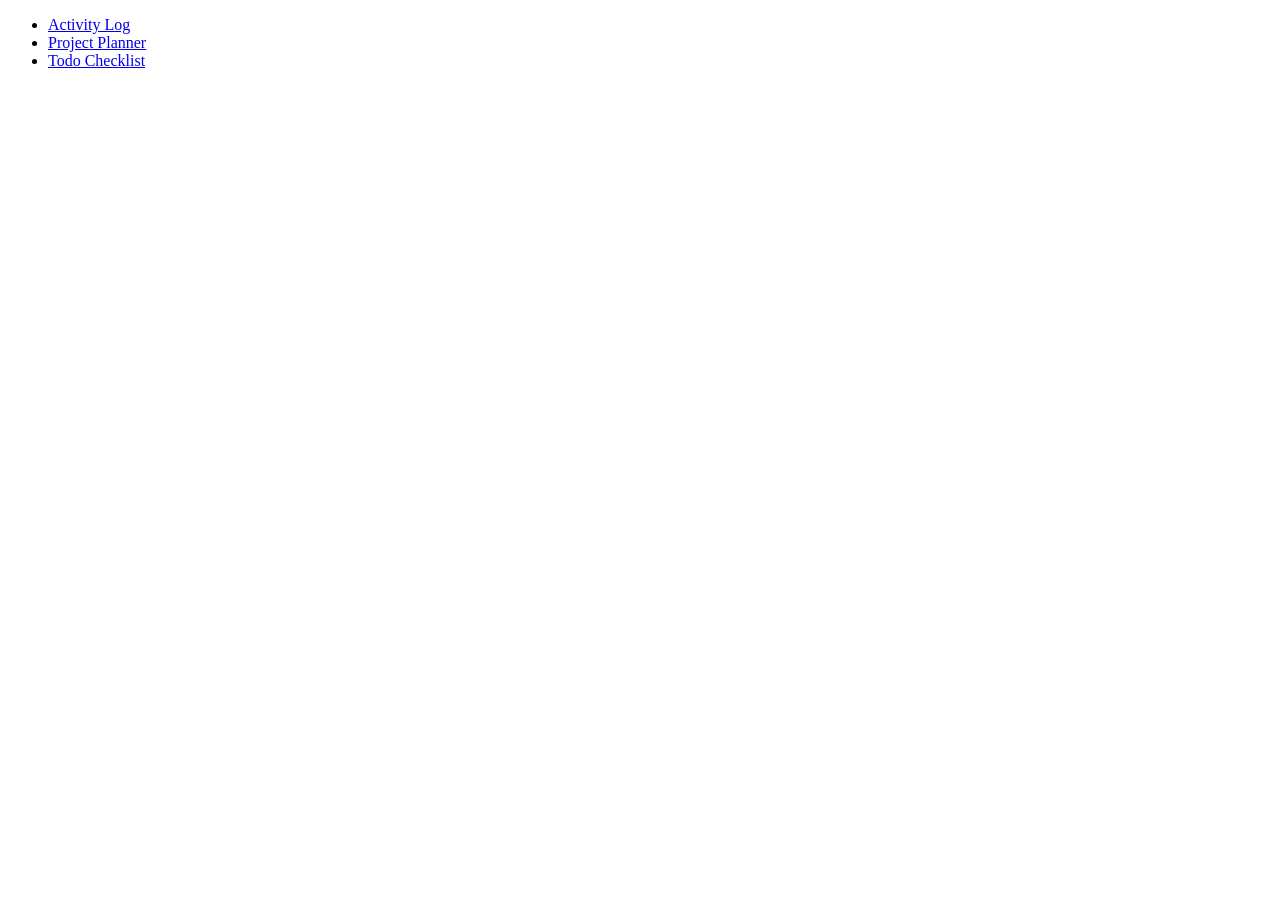
<file: index.html>
<!doctype html>
<html lang="en">
  <head>
    <meta charset="UTF-8" />
    <meta name="viewport" content="width=device-width, initial-scale=1.0" />
    <title>Page Templates</title>
  </head>
  <body>
    <ul>
      <li><a href="activity-log.html">Activity Log</a></li>
      <li><a href="project-planner.html">Project Planner</a></li>
      <li><a href="todo-checklist.html">Todo Checklist</a></li>
    </ul>
  </body>
</html>
</file>
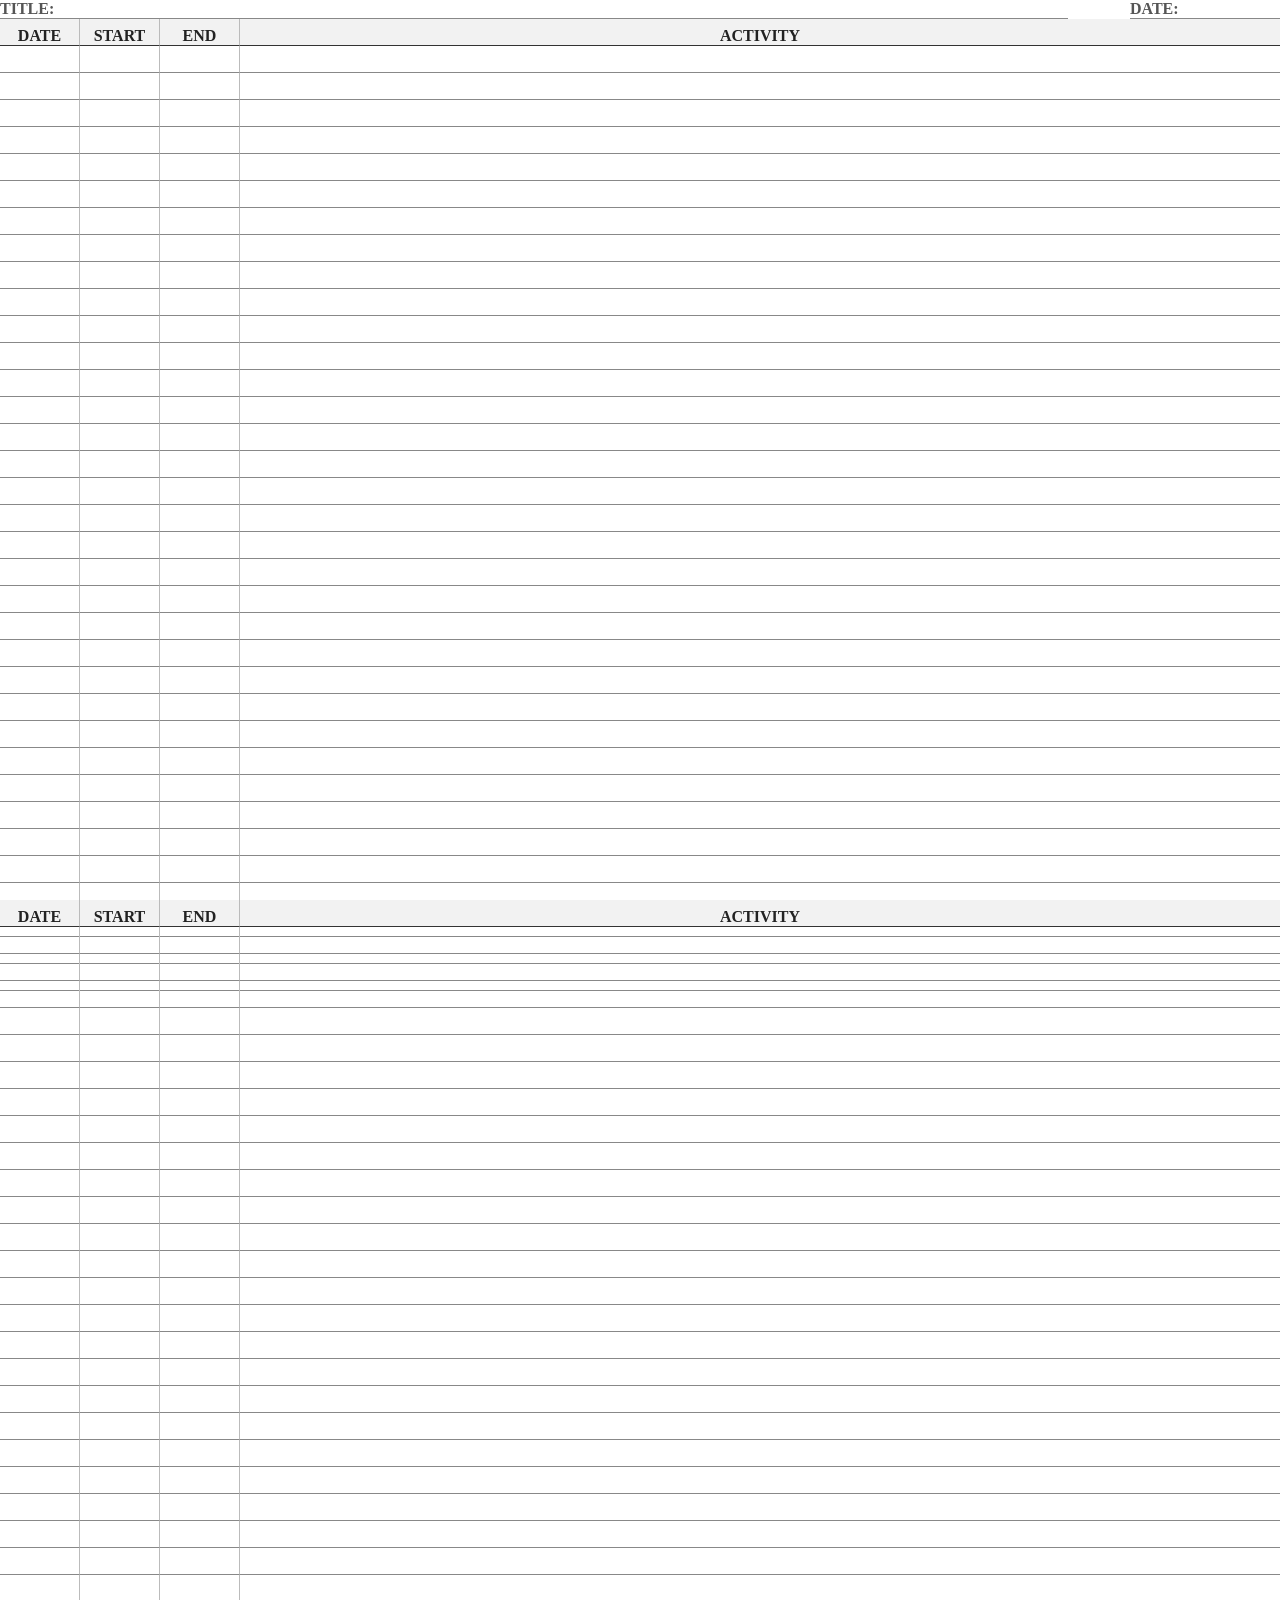
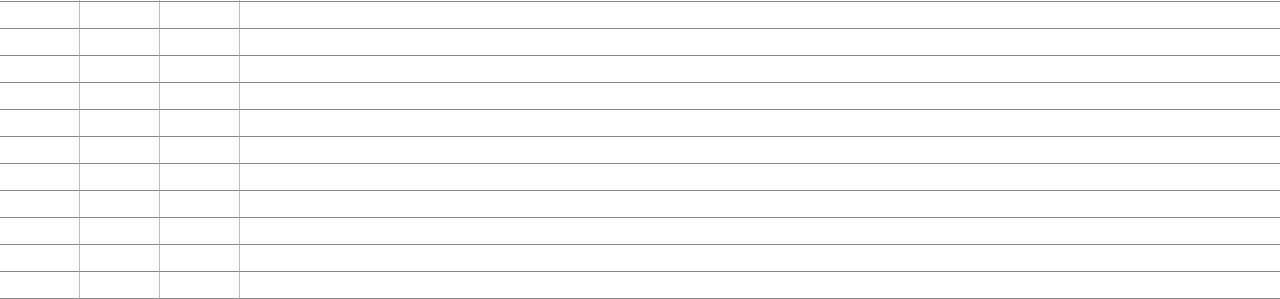
<file: activity-log.html>
<!doctype html>
<html lang="en">
  <head>
    <meta charset="UTF-8" />
    <meta name="viewport" content="width=device-width, initial-scale=1.0" />

    <title>Activity Log</title>

    <link rel="stylesheet" href="styles/global-letter-page.css" />
    <link rel="stylesheet" href="styles/repeat-rows.css" />

    <style>
      .col-date {
        width: 80px;
        flex-shrink: 0;
      }

      .col-start {
        width: 80px;
        flex-shrink: 0;
      }

      .col-end {
        width: 80px;
        flex-shrink: 0;
      }

      .col-activity {
        flex-grow: 1;
      }
    </style>

    <script src="scripts/repeat-rows.js" defer></script>
  </head>

  <body>
    <main id="container"></main>

    <template id="template_header">
      <div class="header">
        <span class="title">TITLE:</span>
        <span class="date">DATE:</span>
      </div>
    </template>

    <template id="template_row_header">
      <div class="row row-header">
        <div class="col col-date">Date</div>
        <div class="col col-start">Start</div>
        <div class="col col-end">End</div>
        <div class="col col-activity">Activity</div>
      </div>
    </template>

    <template id="template_row">
      <div class="row">
        <div class="col col-date"></div>
        <div class="col col-start"></div>
        <div class="col col-end"></div>
        <div class="col col-activity"></div>
      </div>
    </template>
  </body>
</html>
</file>
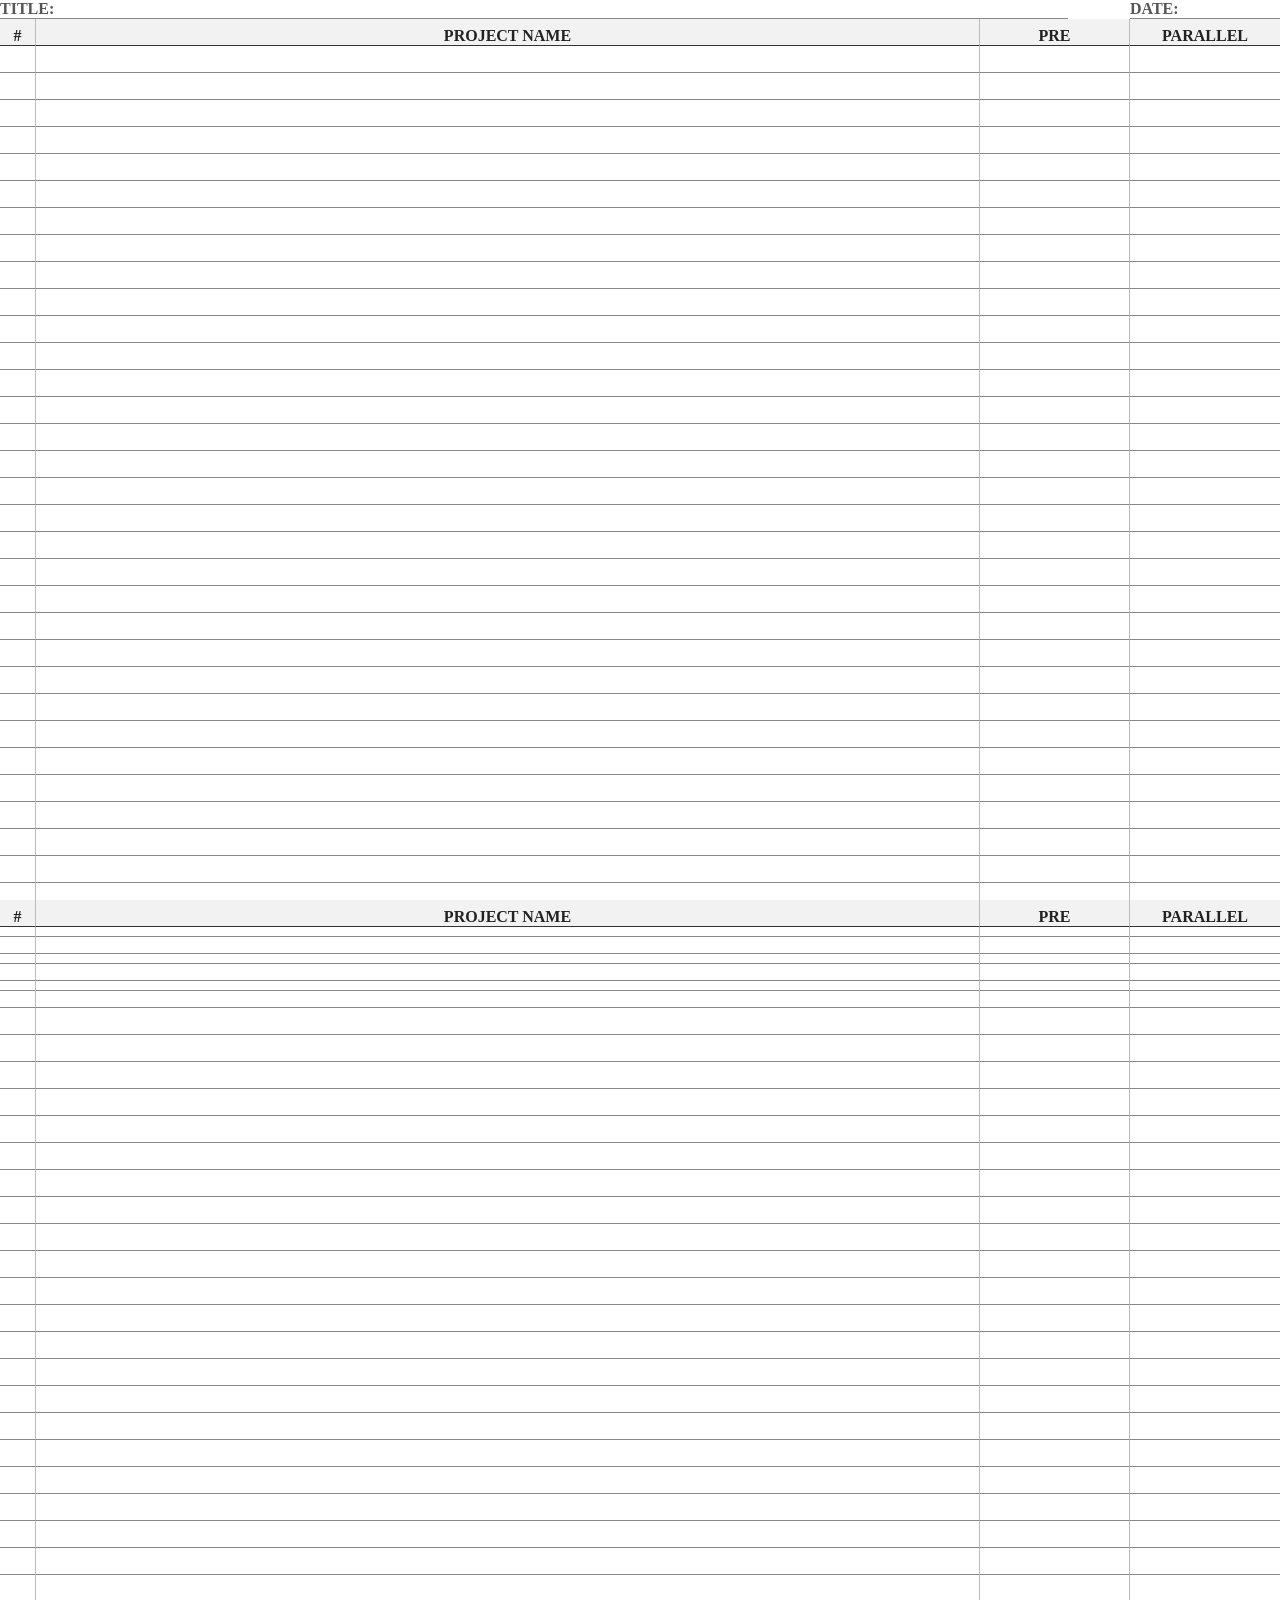
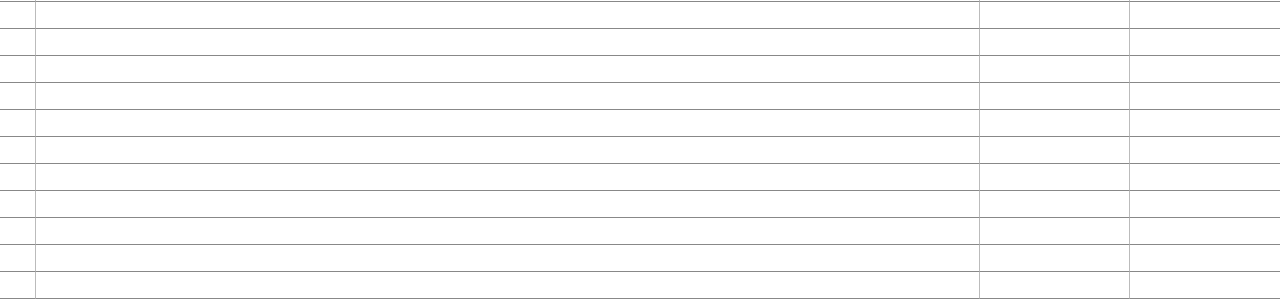
<file: project-planner.html>
<!doctype html>
<html lang="en">
  <head>
    <meta charset="UTF-8" />
    <meta name="viewport" content="width=device-width, initial-scale=1.0" />

    <title>Project Planner</title>

    <link rel="stylesheet" href="styles/global-letter-page.css" />
    <link rel="stylesheet" href="styles/repeat-rows.css" />

    <style>
      .col-num {
        width: 36px;
        flex-shrink: 0;
      }

      .col-name {
        flex-grow: 1;
      }

      .col-prereq {
        width: 150px;
        flex-shrink: 0;
      }

      .col-parallel {
        width: 150px;
        flex-shrink: 0;
      }
    </style>

    <script src="scripts/repeat-rows.js" defer></script>
  </head>

  <body>
    <main id="container"></main>

    <template id="template_header">
      <div class="header">
        <span class="title">TITLE:</span>
        <span class="date">DATE:</span>
      </div>
    </template>

    <template id="template_row_header">
      <div class="row row-header">
        <div class="col col-num">#</div>
        <div class="col col-name">Project Name</div>
        <div class="col col-prereq">Pre</div>
        <div class="col col-parallel">Parallel</div>
      </div>
    </template>

    <template id="template_row">
      <div class="row">
        <div class="col col-num"></div>
        <div class="col col-name"></div>
        <div class="col col-prereq"></div>
        <div class="col col-parallel"></div>
      </div>
    </template>
  </body>
</html>
</file>
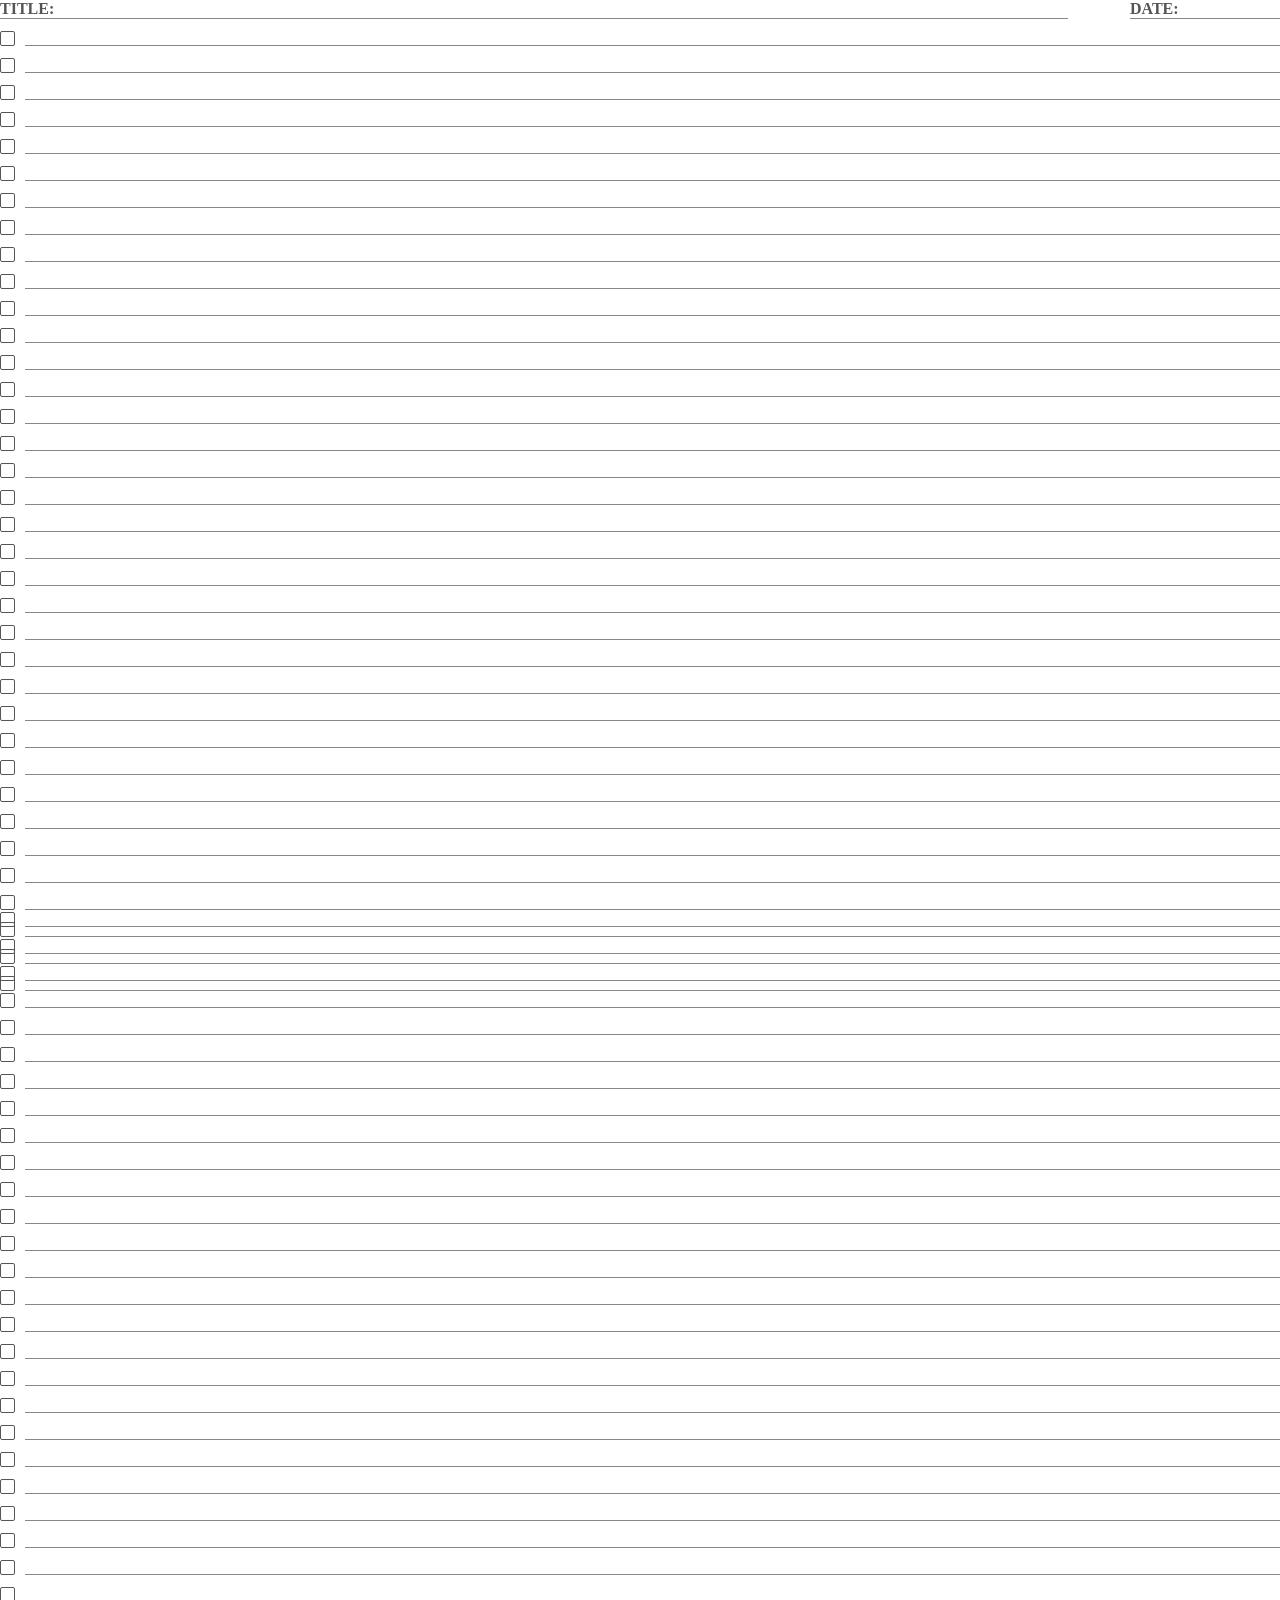
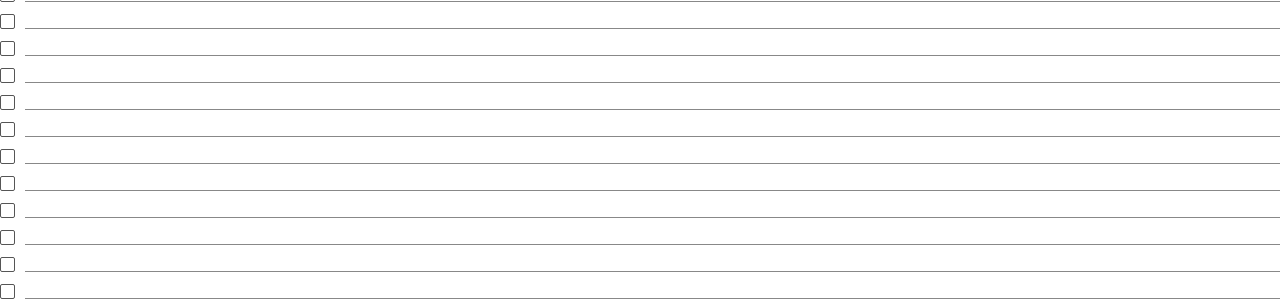
<file: todo-checklist.html>
<!doctype html>
<html lang="en">
  <head>
    <meta charset="UTF-8" />
    <meta name="viewport" content="width=device-width, initial-scale=1.0" />

    <title>Todo Checklist</title>

    <link rel="stylesheet" href="styles/global-letter-page.css" />
    <link rel="stylesheet" href="styles/repeat-rows.css" />

    <style>
      .row {
        gap: var(--default-spacing);
      }

      .checkbox {
        width: 13px;
        height: 13px;
        border: 1.2pt solid #555;
        border-radius: 2px;
        flex-shrink: 0;
      }

      .line {
        flex-grow: 1;
        border-bottom: 1pt solid #888;
        height: 100%;
      }
    </style>

    <script src="scripts/repeat-rows.js" defer></script>
  </head>

  <body>
    <main id="container"></main>

    <template id="template_header">
      <div class="header">
        <span class="title">TITLE:</span>
        <span class="date">DATE:</span>
      </div>
    </template>

    <template id="template_row">
      <div class="row">
        <div class="checkbox"></div>
        <div class="line"></div>
      </div>
    </template>
  </body>
</html>
</file>
<file: styles/global-letter-page.css>
:root {
  --default-margin: 0.25in;
  --offset-margin: 0.65in;
  --college-ruled-height: 0.28125in;
  --default-spacing: 10px;
}

body {
  margin: 0;
}

@page {
  size: letter portrait;
  margin-block: var(--default-margin);
}
@page :right {
  margin-inline: var(--offset-margin) var(--default-margin);
}
@page :left {
  margin-inline: var(--default-margin) var(--offset-margin);
}
</file>
<file: styles/repeat-rows.css>
.page {
  width: 100%;
  height: 100vh;

  page-break-after: always;
  break-after: page;

  display: flex;
  flex-direction: column;
}

.header {
  display: flex;
  justify-content: space-between;
  align-items: flex-end;
  gap: var(--offset-margin);

  font-weight: bold;
  color: #555;
  height: var(--college-ruled-height);
}

.header .title {
  flex-grow: 1;
  border-bottom: 1pt solid #888;
}

.header .date {
  width: 150px;
  border-bottom: 1pt solid #888;
}

.row {
  display: flex;
  align-items: flex-end;
  flex-shrink: 0;
  height: var(--college-ruled-height);
}

.row-header {
  background-color: #f2f2f2;
  font-weight: bold;
  color: #222;
  text-transform: uppercase;
}

.row-header .col {
  display: flex;
  align-items: last baseline;
  justify-content: center;
  border-bottom: 1.2pt solid #333;
}

.col {
  border-bottom: 1pt solid #888;
  border-right: 0.75pt solid #bbb;
  box-sizing: border-box;
  height: 100%;
}

.col:last-child {
  border-right: none;
}
</file>
